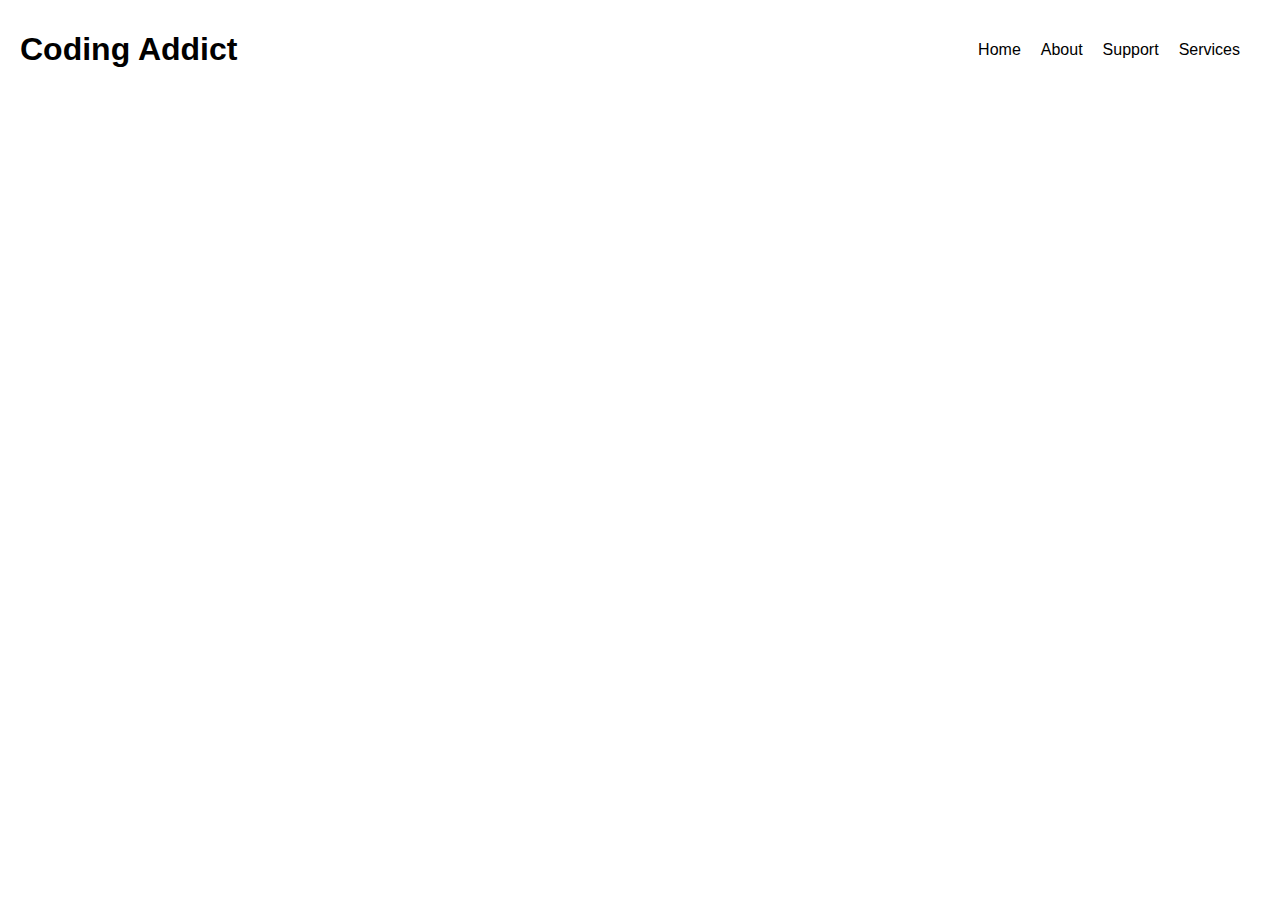
<file: DESARROLLO WEB EN ENTORNO CLIENTE/prueba-inicial/index.html>
<!DOCTYPE html>
<html lang="en">
<head>
    <meta charset="UTF-8">
    <meta name="viewport" content="width=device-width, initial-scale=1.0">
    <script src="index.js"></script>
    <link rel="stylesheet" href="index.css">
    <title>Document</title>
</head>
<body>
    <div class="container">
        <header>
            <div class="logo">
                <h1>Coding Addict</h1>
            </div>
            <nav>
            <ul class="menu" id="dropdown">
                <li>Home</li>
                <li>About</li>
                <li>Support</li>
                <li>Services</li>
            </ul>
            <div class="icono">
                <span>&#9776;</span>
            </div>
        </nav>
        </header>
    </div>
</body>
</html>
</file>
<file: DESARROLLO WEB EN ENTORNO CLIENTE/prueba-inicial/index.css>
body {
    margin: 0;
    padding: 0;
    font-family: Arial, sans-serif;
    background-color:white;
}
    
header {
    background-color: #ffffff;
    color: #000000;
    display: flex;
    justify-content: space-between;
    align-items: center;
    padding: 10px 20px;
}
    
    
nav {
    display: flex;
    align-items: center;
}
    
.menu {
    list-style-type: none;
    margin: 0;
    padding: 0;
    display: flex;
}
    
.menu li {
    margin-right: 20px;
}
    
.menu a {
    text-decoration: none;
    color: #000000;
}
    
.icono {
    display: none;
    cursor: pointer;
    font-size: 24px;
    margin-left: 10px;
}


@media (max-width: 600px) {
.menu {
 display: none;
 }
    }
    
    @media (max-width: 600px) {
.icono {
 display: block;
 }
    }
</file>
